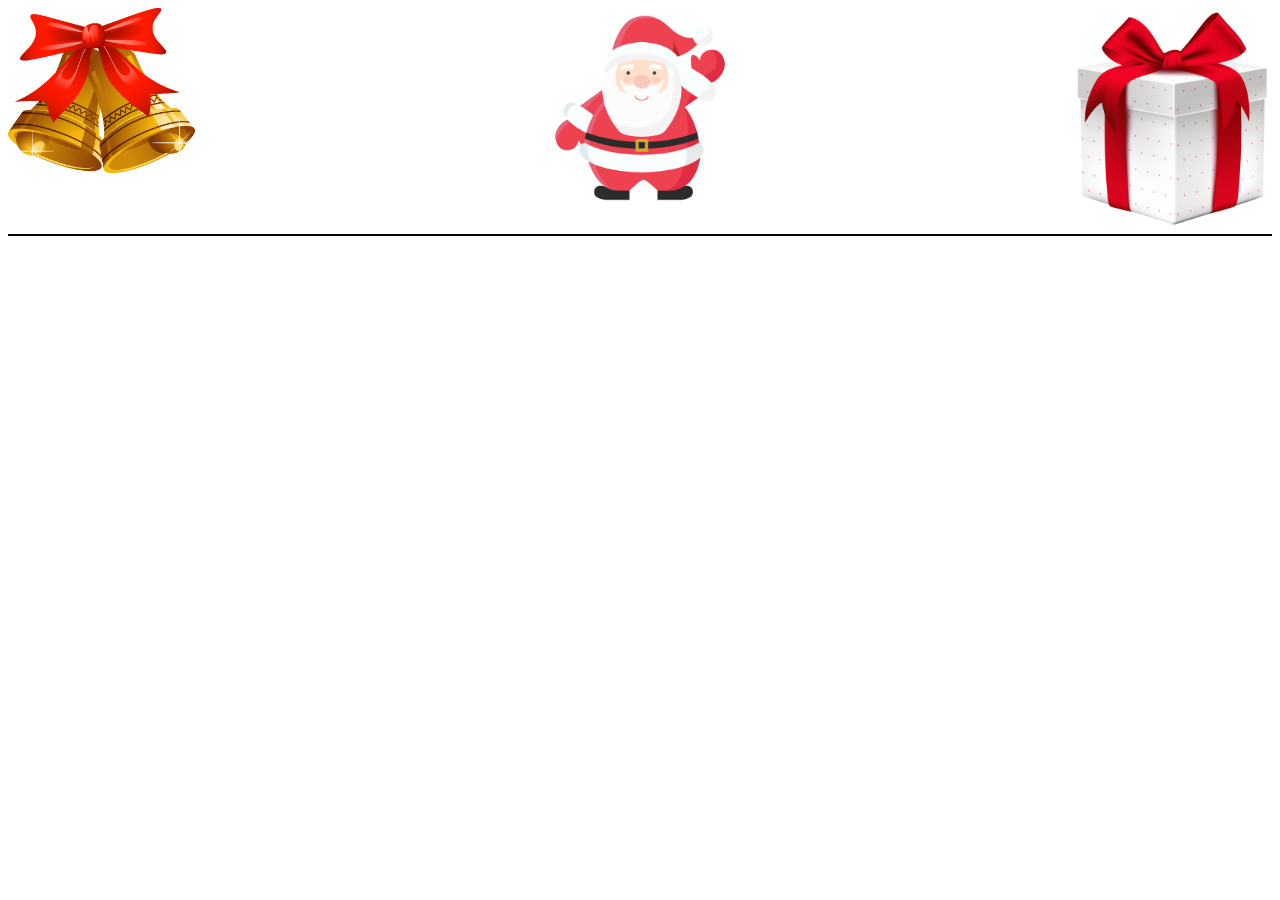
<file: basic/basic-exercise-01.html>
<!DOCTYPE html>
<html>
<head>
	<title></title>
	<link rel="stylesheet" type="text/css" href="css/basic-01-stylesheet.css">
	<script src="https://code.jquery.com/jquery-3.3.1.js"></script>
</head>
<body>

	<div class="container">

		<div class="image_Wrapper">

			<div class="box" text="You clicked the Christmas Bell">
				<img src="img/1-2-christmas-bell-png-image.png" alt="Xmas Bell">
			</div>
			<div class="box" text="You clicked the santa claus">
				<img src="img/santa-claus.png" alt="Santa">

			</div>
			<div class="box" text="You clicked the gift box">
				<img src="img/White_Gift_Box_with_Red_Bow_PNG_Image_2048x.png" alt="Box">
			</div>
		</div>

		<div id="click_result">
			
		</div>
	</div>



	<script type="text/javascript" src="js/basic-01-javascript.js"></script>
</body>
</html>
</file>
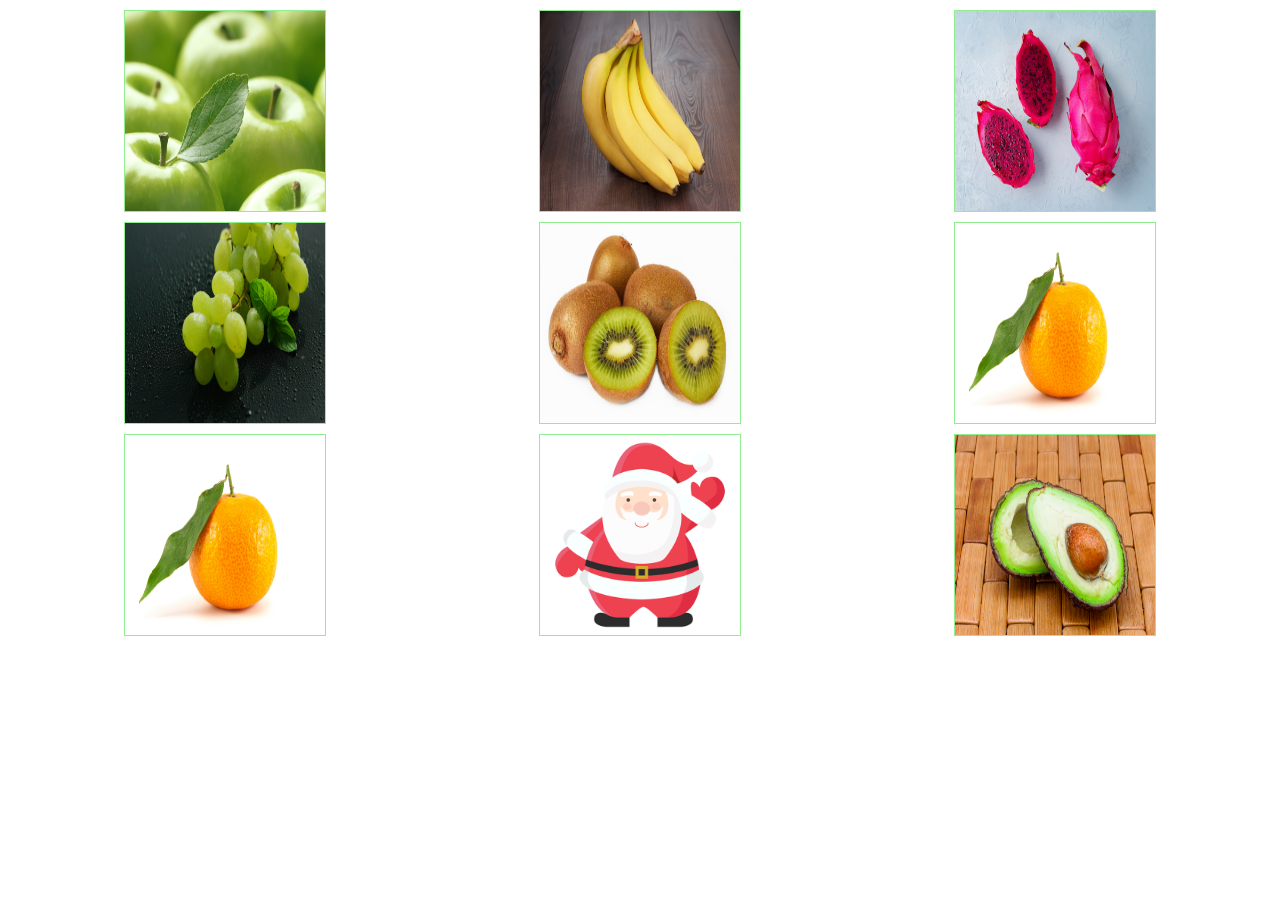
<file: basic/basic-exercise-02.html>
<!DOCTYPE html>
<html>
<head>
	<title></title>
	<meta charset="UTF-8">
	<link rel="stylesheet" type="text/css" href="css/basic-02-stylesheet.css">
	<script src="https://code.jquery.com/jquery-3.3.1.js"></script>
</head>
<body>

	<div class container>
		<div class="row">
			<img src="img/apples.jpg" alt="apples">
			<img src="img/bananas.jpg" alt="bananas">
			<img src="img/dragon_fruit.jpg" alt="Dragon Fruit">	
		</div>
		<div class="row">
			<img src="img/grapes.jpg" alt="Grapes">
			<img src="img/kiwi.jpg" alt="Kiwi">
			<img src="img/orange.jpg" alt="Orange">	
		</div>
		<div class="row">
			<img src="img/orange.jpg" alt="Orange">
			<img src="img/santa-claus.png" alt="Santa">
			<img src="img/avocado.jpg" alt="Avocado">	
		</div>
		
	</div>
<script type="text/javascript" src="js/basic-02-javascript.js"></script>
</body>
</html>
</file>
<file: basic/css/basic-01-stylesheet.css>
.image_Wrapper {
	display: flex;
	flex-direction: row;
	justify-content: space-between;
}

img {
	width: 200px;

}

#click_result {
	text-align: center;
	border: 1px solid black;
}
</file>
<file: basic/css/basic-02-stylesheet.css>
.container {
	display: flex;
	flex-direction: column;
}

.row {
	display: flex;
	flex-direction: row;
	justify-content: space-around;
	margin: 10px;
}

img {
	width: 200px;
	height: 200px;
	border: solid 1px lightgreen;
}
</file>
